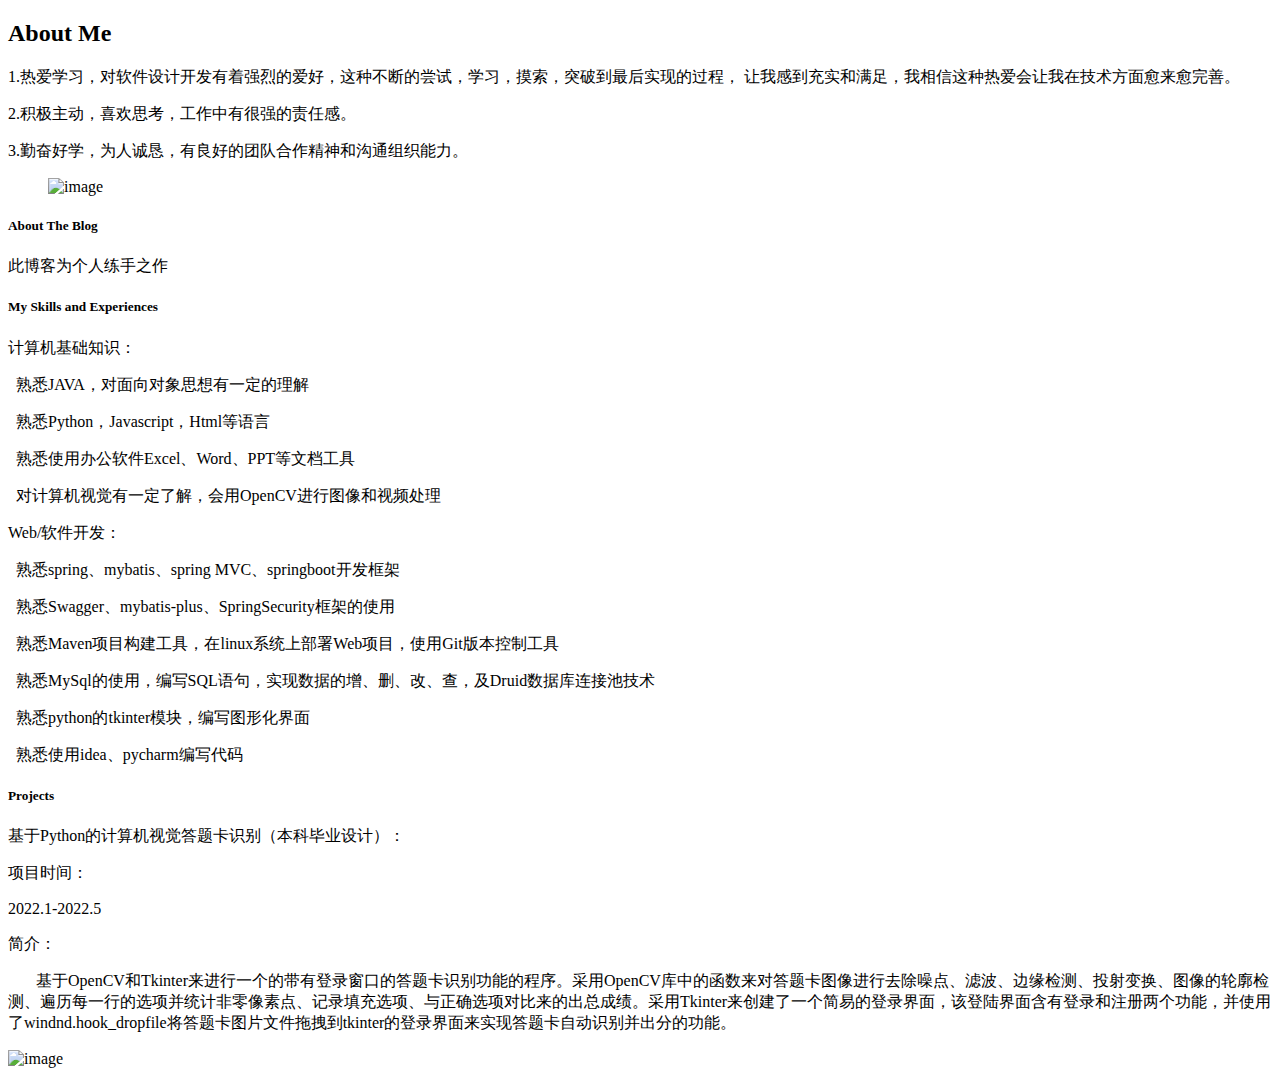
<file: src/main/resources/templates/about.html>
<!DOCTYPE html>
<html lang="en" xmlns:th="http://www.thymeleaf.org"> 
<head>
    <title></title>
    
    <!-- Meta -->
    <meta charset="utf-8">
    <meta http-equiv="X-UA-Compatible" content="IE=edge">
    <meta name="viewport" content="width=device-width, initial-scale=1.0">
    <meta name="description" content="Blog Template">
    <meta name="author" content="Xiaoying Riley at 3rd Wave Media">    
    <link rel="shortcut icon" href="../static/favicon.ico">

		<!-- Theme CSS -->
		<link id="theme-style" rel="stylesheet" th:href="@{/css/theme-4.css}">

</head> 

<body>

		<div th:replace="header.html::leftSide"></div>

    <div class="main-wrapper">
	    	    
	    <article class="about-section py-5">
		    <div class="container">
			    <h2 class="title mb-3">About Me</h2>
			    
			    <p>
						1.热爱学习，对软件设计开发有着强烈的爱好，这种不断的尝试，学习，摸索，突破到最后实现的过程， 让我感到充实和满足，我相信这种热爱会让我在技术方面愈来愈完善。
					</p>
					<p>2.积极主动，喜欢思考，工作中有很强的责任感。
					</p>
					<p>
						3.勤奋好学，为人诚恳，有良好的团队合作精神和沟通组织能力。
					</p>
			    <figure><img class="img-fluid" th:src="@{/images/about02.jpg}" alt="image"></figure>
			    <h5 class="mt-5">About The Blog</h5>
			    <p>
						此博客为个人练手之作
					</p>
			    <h5 class="mt-5">My Skills and Experiences</h5>
					<p>计算机基础知识：</p>
					<p>		&nbsp;&nbsp;熟悉JAVA，对面向对象思想有一定的理解</p>
					<p>		&nbsp;&nbsp;熟悉Python，Javascript，Html等语言</p>
					<p>		&nbsp;&nbsp;熟悉使用办公软件Excel、Word、PPT等文档工具</p>
					<p>		&nbsp;&nbsp;对计算机视觉有一定了解，会用OpenCV进行图像和视频处理</p>
					<p>Web/软件开发：</p>
					<p>		&nbsp;&nbsp;熟悉spring、mybatis、spring MVC、springboot开发框架</p>
					<p>		&nbsp;&nbsp;熟悉Swagger、mybatis-plus、SpringSecurity框架的使用</p>
					<p>		&nbsp;&nbsp;熟悉Maven项目构建工具，在linux系统上部署Web项目，使用Git版本控制工具</p>
					<p>		&nbsp;&nbsp;熟悉MySql的使用，编写SQL语句，实现数据的增、删、改、查，及Druid数据库连接池技术</p>
					<p>		&nbsp;&nbsp;熟悉python的tkinter模块，编写图形化界面</p>
					<p>		&nbsp;&nbsp;熟悉使用idea、pycharm编写代码</p>
					<p></p>

			    <h5 class="mt-5">Projects</h5>
					<p>基于Python的计算机视觉答题卡识别（本科毕业设计）：</p>
					<p>项目时间：</p>
					<p>2022.1-2022.5</p>
					<p>简介：</p>
					<p>		&nbsp;&nbsp;&nbsp;&nbsp;&nbsp;&nbsp;&nbsp;基于OpenCV和Tkinter来进行一个的带有登录窗口的答题卡识别功能的程序。采用OpenCV库中的函数来对答题卡图像进行去除噪点、滤波、边缘检测、投射变换、图像的轮廓检测、遍历每一行的选项并统计非零像素点、记录填充选项、与正确选项对比来的出总成绩。采用Tkinter来创建了一个简易的登录界面，该登陆界面含有登录和注册两个功能，并使用了windnd.hook_dropfile将答题卡图片文件拖拽到tkinter的登录界面来实现答题卡自动识别并出分的功能。</p>
			    <img class="img-fluid" th:src="@{/images/about01.jpg}" alt="image">
		    </div>
	    </article><!--//about-section-->

    </div><!--//main-wrapper-->
    


    <!-- Javascript -->          
    <script th:src="@{/plugins/jquery-3.3.1.min.js}"></script>
    <script th:src="@{/plugins/popper.min.js}"></script>
    <script th:src="@{/plugins/bootstrap/js/bootstrap.min.js}"></script>
    

    

</body>
</html>
</file>
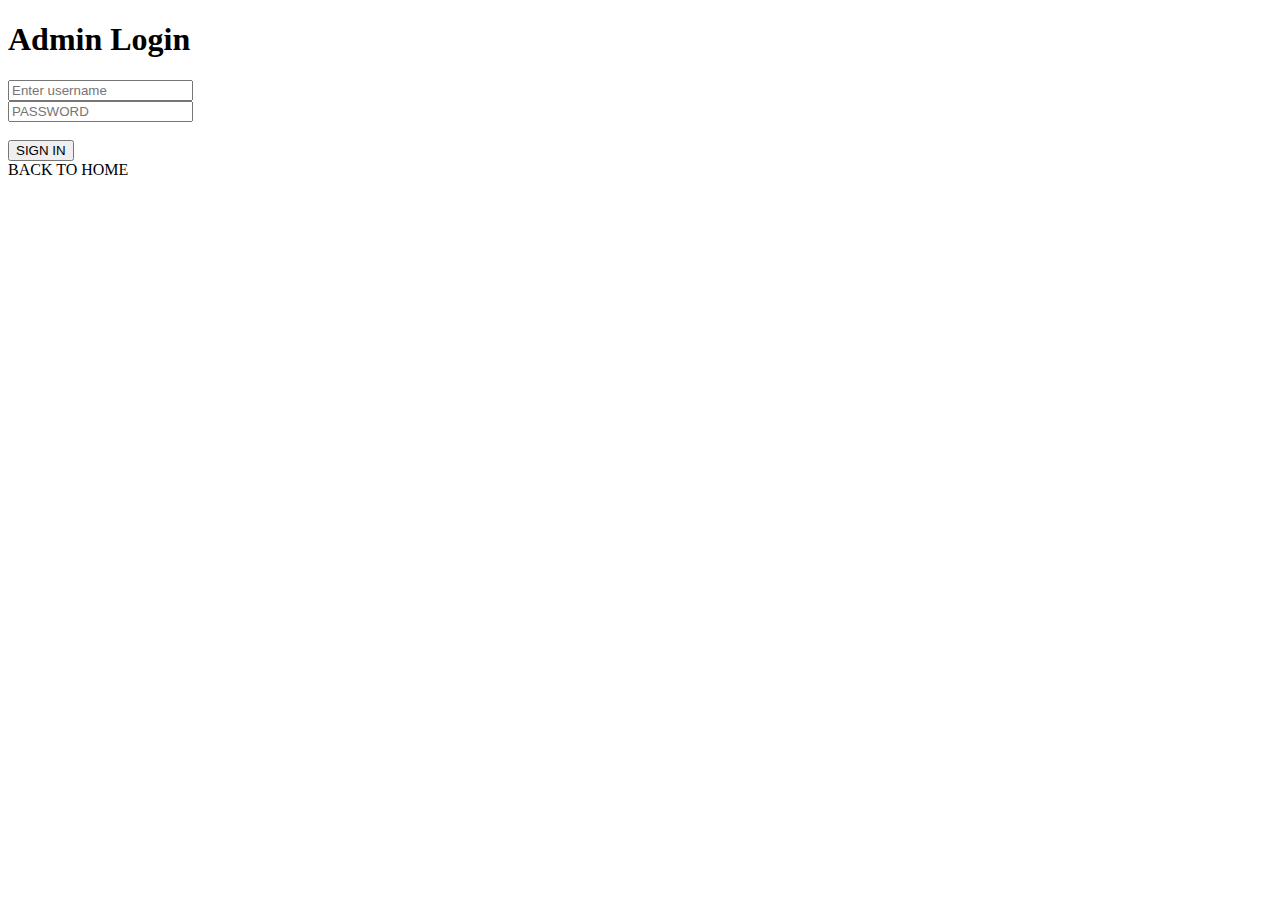
<file: src/main/resources/templates/login.html>
<!DOCTYPE html>
<html lang="en" xmlns:th="http://www.thymeleaf.org">
<head>
    <!-- Required meta tags -->
    <meta charset="utf-8">
    <meta name="viewport" content="width=device-width, initial-scale=1, shrink-to-fit=no">

    <!-- Bootstrap CSS -->
    <link rel="stylesheet" th:href="@{/css/bootstrap.min.css}">

    <!-- Loding font -->
    <link href="https://fonts.googleapis.com/css?family=Montserrat:300,700" rel="stylesheet">

    <!-- Custom Styles -->
    <link rel="stylesheet" th:href="@{/css/styles.css}">

    <title>Home</title>
</head>
<body>

<!-- Backgrounds -->

<div id="login-bg" class="container-fluid">
    <div class="bg-img"></div>
    <div class="bg-color"></div>
</div>

<!-- End Backgrounds -->

<div class="container" id="login">
    <div class="row justify-content-center">
        <div class="col-lg-8">
            <div class="login">

                <h1>Admin Login</h1>

                <!-- Login form -->
                <form th:action="@{/api/login}" method="post">
                    <div class="form-group">
                        <input name="username" type="text" class="form-control"
                               placeholder="Enter username">
                    </div>
                    <div class="form-group">
                        <input name="password" type="password" class="form-control"
                               placeholder="PASSWORD">
                    </div>


                    <!--记住我和忘记密码-->
                    <!--</label>
                      <label class="form-check-label" for="exampleCheck1">Remember me</label>

                      <label class="forgot-password"><a href="#">Forgot Password?<a></a></a></label>
                    </div>-->

                    <br>
                    <button type="submit" class="btn btn-lg btn-block btn-success">SIGN IN</button>
                </form>
                <a type="button" th:href="@{/}" class="btn btn-lg btn-block btn-success">BACK TO HOME</a>
                <!-- End Login form -->

            </div>
        </div>
    </div>

</div>
</body>
</html>
</file>
